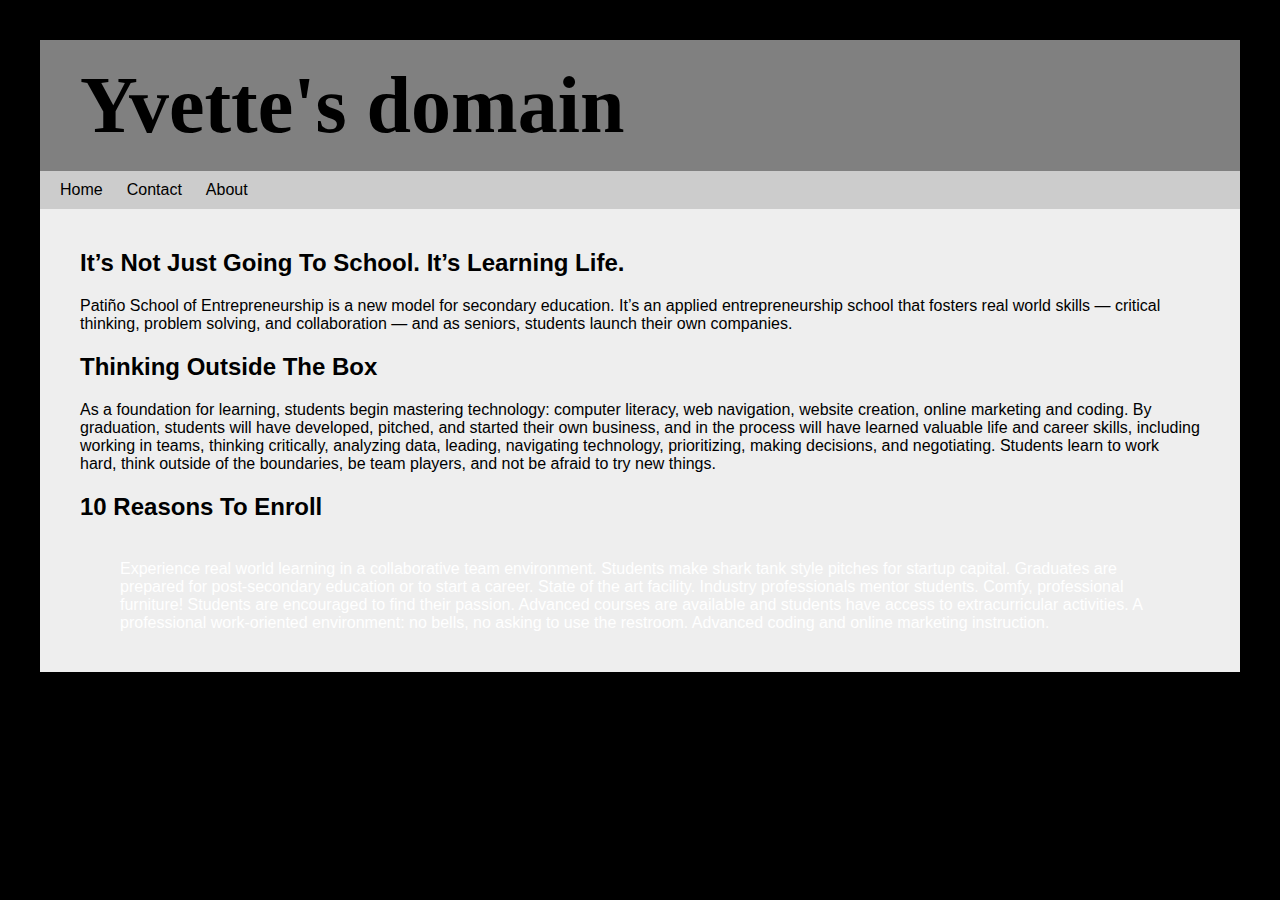
<file: index.html>
<!DOCTYPE html>
<html>
    <head>
        <title></title>
        <link rel="stylesheet" type="text/css" href="_css/main.css">
    </head>
    <body>
        <div id="page">
            <div id="header">
                <h1>Yvette's domain</h1>
                <div id="nav">
                    <a href="//htmlcss-Umbreongod.c9.io/index.html">Home</a>
                    <a href="//htmlcss-Umbreongod.c9.io/contact.html">Contact</a>
                    <a href="//htmlcss-Umbreongo.c9.io/about.html">About</a>
                </div>
            </div>
            
            <div id="content">
              <h2>It’s Not Just Going To School. It’s Learning Life.</h2>
                    <p>Patiño School of Entrepreneurship  is a new model for secondary education. 
                     It’s an applied entrepreneurship school that fosters real world skills — critical thinking, problem solving,
                    and collaboration — and as seniors, students launch their own companies.</p>
                    
                    <h2>Thinking Outside The Box</h2>
                    <p>As a foundation for learning, students begin mastering technology: computer literacy,
                    web navigation, website creation, online marketing and coding. By graduation, students
                    will have developed, pitched, and started their own business, and in the process will
                    have learned valuable life and career skills, including working in teams, thinking critically,
                    analyzing data, leading, navigating technology, prioritizing, making decisions, and negotiating.
                    Students learn to work hard, think outside of the boundaries, be team players, 
                    and not be afraid to try new things.</p>
                    
                    <h2>10 Reasons To Enroll</h2>
                    <ul>
                            Experience real world learning in a collaborative team environment.
                            Students make shark tank style pitches for startup capital.
                            Graduates are prepared for post-secondary education or to start a career.
State of the art facility.
Industry professionals mentor students.
Comfy, professional furniture!
Students are encouraged to find their passion.
Advanced courses are available and students have access to extracurricular activities.
A professional work-oriented environment: no bells, no asking to use the restroom.
Advanced coding and online marketing instruction.
</ul>
            </div>
            
            <div id="footer">
               
            </div>
        </div>
    </body>
</html>
</file>
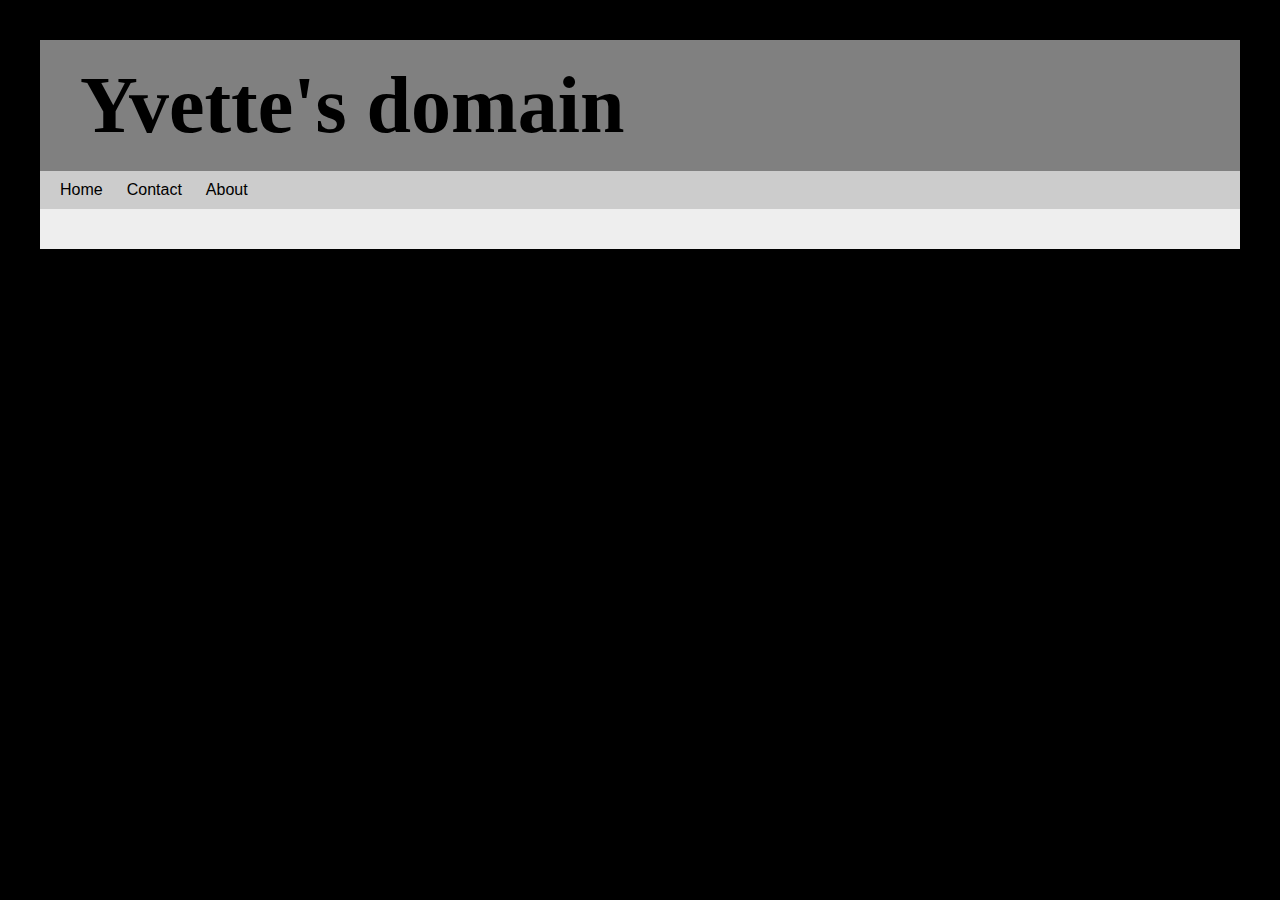
<file: about.html>
<!DOCTYPE html>
<html>
    <head>
        <title></title>
        <link rel="stylesheet" type="text/css" href="_css/main.css">
    </head>
    <body>
        <div id="page">
            <div id="header">
                <h1>Yvette's domain</h1>
                <div id="nav">
                    <a href="//htmlcss-Umbreongod.c9.io/index.html">Home</a>
                    <a href="//htmlcss-Umbreongod.c9.io/contact.html">Contact</a>
                    <a href="//htmlcss-Umbreongo.c9.io/about.html">About</a>
                </div>
            </div>
            
            <div id="content">
              
            </div>
            
            <div id="footer">
               
            </div>
        </div>
    </body>
</html>
</file>
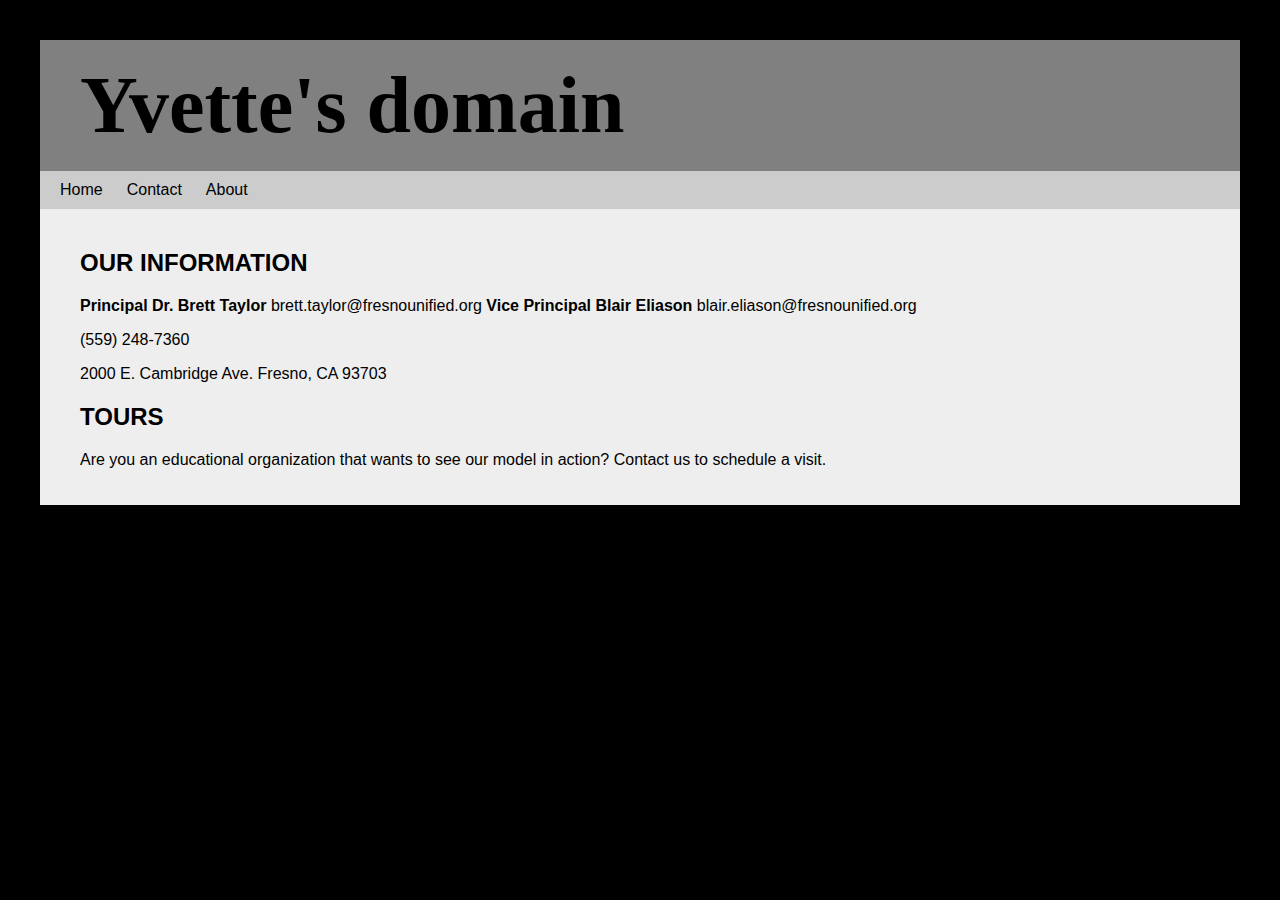
<file: contact.html>
<!DOCTYPE html>
<html>
    <head>
        <title></title>
        <link rel="stylesheet" type="text/css" href="_css/main.css">
    </head>
    <body>
        <div id="page">
            <div id="header">
                <h1>Yvette's domain</h1>
                <div id="nav">
                    <a href="//htmlcss-Umbreongod.c9.io/index.html">Home</a>
                    <a href="//htmlcss-Umbreongod.c9.io/contact.html">Contact</a>
                    <a href="//htmlcss-Umbreongo.c9.io/about.html">About</a>
                </div>
            </div>
            
            <div id="content">
               <h2>OUR INFORMATION</h2>
               <strong>Principal Dr. Brett Taylor</strong>
                <a>brett.taylor@fresnounified.org</a>
                
                <strong>Vice Principal Blair Eliason</strong>
                <a>blair.eliason@fresnounified.org</a>
                
                <p>(559) 248-7360</p>
                
                <p>2000 E. Cambridge Ave.
                <span>Fresno, CA 93703</span></p>
                
                <h2>TOURS</h2>
               <p>Are you an educational organization that wants to see our model in action? Contact us to schedule a visit.</p>
            </div>
            
            <div id="footer">
               
            </div>
        </div>
    </body>
</html>
</file>
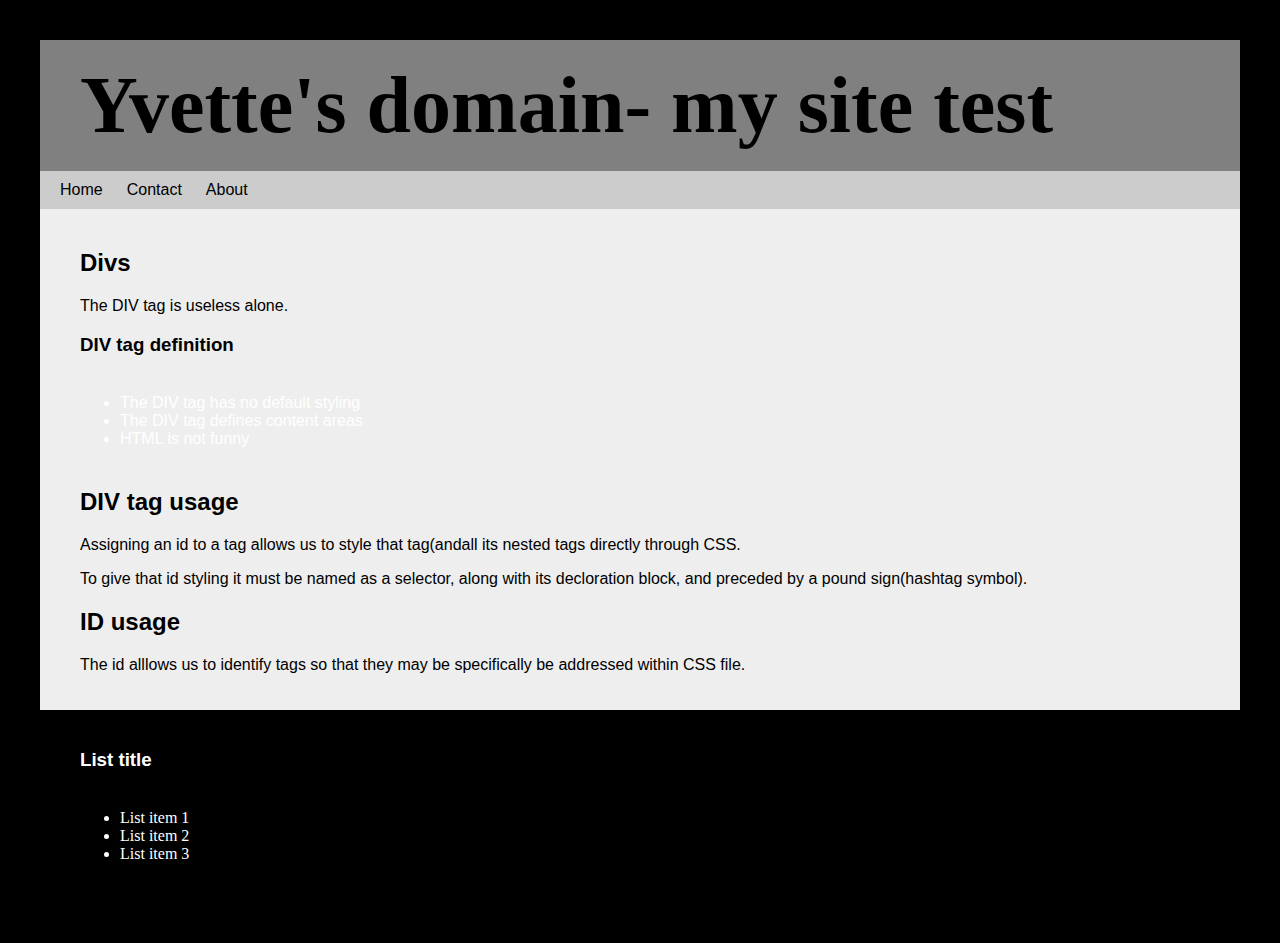
<file: indexOLD.html>
<!DOCTYPE html>
<html>
    <head>
        <title></title>
        <link rel="stylesheet" type="text/css" href="css/main.css">
    </head>
    <body>
        <div id="page">
            <div id="header">
                <h1>Yvette's domain- my site test</h1>
                <div id="nav">
                    <a href="//htmlcss-Umbreongod.c9.io/index.html">Home</a>
                    <a href="//htmlcss-Umbreongod.c9.io/contact.html">Contact</a>
                    <a href="//htmlcss-Umbreongo.c9.io/about.html">About</a>
                </div>
            </div>
            
            <div id="content">
                <h2>Divs</h2>
                <p>The DIV tag is useless alone.</p>
                <div class="this">
                    <h3>DIV tag definition</h3>
                    <ul>
                        <li>The DIV tag has no default styling</li>
                        <li>The DIV tag defines content areas</li>
                        <li>HTML is not funny</li>
                    </ul>
                </div>
                <h2>DIV tag usage</h2>
                    <p>Assigning an id to a tag allows us to style that tag(andall its nested tags
                    directly through CSS.</p>
                    <p>To give that id styling it must be named as a selector, along with its decloration
                    block, and preceded by a pound sign(hashtag symbol).</p>
                <h2>ID usage</h2>
                    <p>The id alllows us to identify tags so that they may be specifically be addressed
                    within CSS file.</p>
            </div>
            
            <div id="footer">
                <h3> List title</h3>
                    <ul>
                        <li>List item 1</li>
                        <li>List item 2</li>
                        <li>List item 3</li>
                    </ul>
            </div>
        </div>
    </body>
</html>
</file>
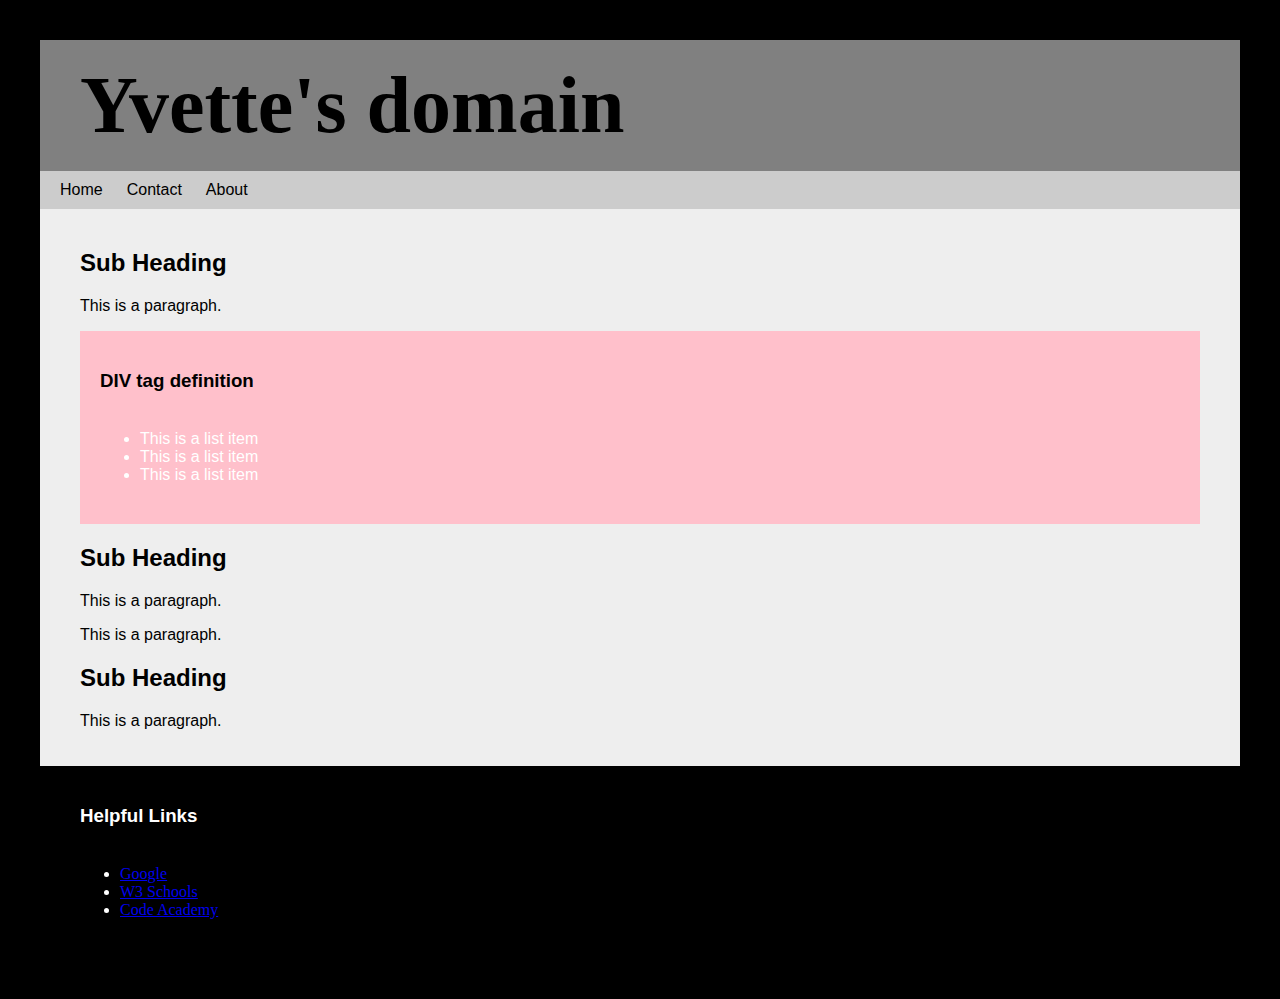
<file: template.html>
<!DOCTYPE html>
<html>
    <head>
        <title>**TEMPLATE**</title>
        <link rel="stylesheet" type="text/css" href="_css/main.css">
    </head>
    <body>
        <div id="page">
            <div id="header">
                <h1>Yvette's domain</h1>
                <div id="nav">
                    <a href="//htmlcss-Umbreongod.c9.io/index.html">Home</a>
                    <a href="//htmlcss-Umbreongod.c9.io/contact.html">Contact</a>
                    <a href="//htmlcss-Umbreongo.c9.io/about.html">About</a>
                </div>
            </div>
            
            <div id="content">
                <h2>Sub Heading</h2>
                <p>This is a paragraph.</p>
                <div class="spotlight">
                    <h3>DIV tag definition</h3>
                    <ul>
                        <li>This is a list item</li>
                        <li>This is a list item</li>
                        <li>This is a list item</li>
                    </ul>
                </div>
                <h2>Sub Heading</h2>
                    <p>This is a paragraph.</p>
                    <p>This is a paragraph.</p>
                <h2>Sub Heading</h2>
                    <p>This is a paragraph.</p>
            </div>
            
            <div id="footer">
                <h3> Helpful Links</h3>
                    <ul>
                        <li><a href="http://www.google.com">Google</a></li>
                        <li><a href="http://www.w3schools.com">W3 Schools</a></li>
                        <li><a href="http://www.codeacademy.com">Code Academy</a></li>
                    </ul>
            </div>
        </div>
    </body>
</html>
</file>
<file: _css/main.css>
/*css*/
body{
    margin:0px;
    padding:0px;
   background-color:black;
}
#page{
    padding:40px;
}
#header{
    padding:0px;
    background-color:gray;
    color:black;
}
h1{
    padding:20px 40px;
    margin:0px;
    font-family:Verdana;
    font-size:60pt;
}
h2, h3 {
    font-family:arial;
}
.spotlight{
    background-color:pink;
    padding:20px;
}
/* navigation */
#nav, #nav a{
    background-color:#ccc;       /*this sets a background color to grey*/
    padding:10px;
    
}
#nav a {
    margin:0px;
    color:black;
    font-family:arial;
    text-decoration:none;
    transition: background-color 2s;  /*this times the background to change into a different color in 2 seconds*/
}

#nav a:hover {
    background-color:#aaafff;     /*this changed the background color to a dark gray*/
    color:black;
    transition: color 2s;
}

/* end navigation */
#content {
    padding:20px 40px;
    background-color:#eee;
    font-family:arial;
    margin:0px;
}
#footer , ul {
    padding:20px 40px;
    margin:0px;
    color:white;
    text-decoration:none;
}

#this {
    color:black;
    background-color:pink;
    padding:10px;
}
/*#header:hover {
    width:200px;
    color:black;
    background-color:pink;
    transition: width 2s, background-color 2s, color 2s;
}
#header h2{
    background-color:#6666ff;
    padding:9px;
}

#header h2:hover {
    background-color:green;
    transition: background-color 2s; 
    font-size:30px;
    padding:9px;
}
#content{
    
}
#footrt{
    
}
*/
</file>
<file: css/main.css>
/*css*/
body{
    margin:0px;
    padding:0px;
   background-color:black;
}
#page{
    padding:40px;
}
#header{
    padding:0px;
    background-color:gray;
    color:black;
}
h1{
    padding:20px 40px;
    margin:0px;
    font-family:Verdana;
    font-size:60pt;
}
h2, h3 {
    font-family:arial;
}
.spotlight{
    background-color:pink;
    padding:20px;
}
/* navigation */
#nav, #nav a{
    background-color:#ccc;       /*this sets a background color to grey*/
    padding:10px;
    
}
#nav a {
    margin:0px;
    color:black;
    font-family:arial;
    text-decoration:none;
    transition: background-color 2s;  /*this times the background to change into a different color in 2 seconds*/
}

#nav a:hover {
    background-color:#aaafff;     /*this changed the background color to a dark gray*/
    color:black;
    transition: color 2s;
}

/* end navigation */
#content {
    padding:20px 40px;
    background-color:#eee;
    font-family:arial;
    margin:0px;
}
#footer , ul {
    padding:20px 40px;
    margin:0px;
    color:white;
    text-decoration:none;
}

#this {
    color:black;
    background-color:pink;
    padding:10px;
}
/*#header:hover {
    width:200px;
    color:black;
    background-color:pink;
    transition: width 2s, background-color 2s, color 2s;
}
#header h2{
    background-color:#6666ff;
    padding:9px;
}

#header h2:hover {
    background-color:green;
    transition: background-color 2s; 
    font-size:30px;
    padding:9px;
}
#content{
    
}
#footrt{
    
}
*/
</file>
